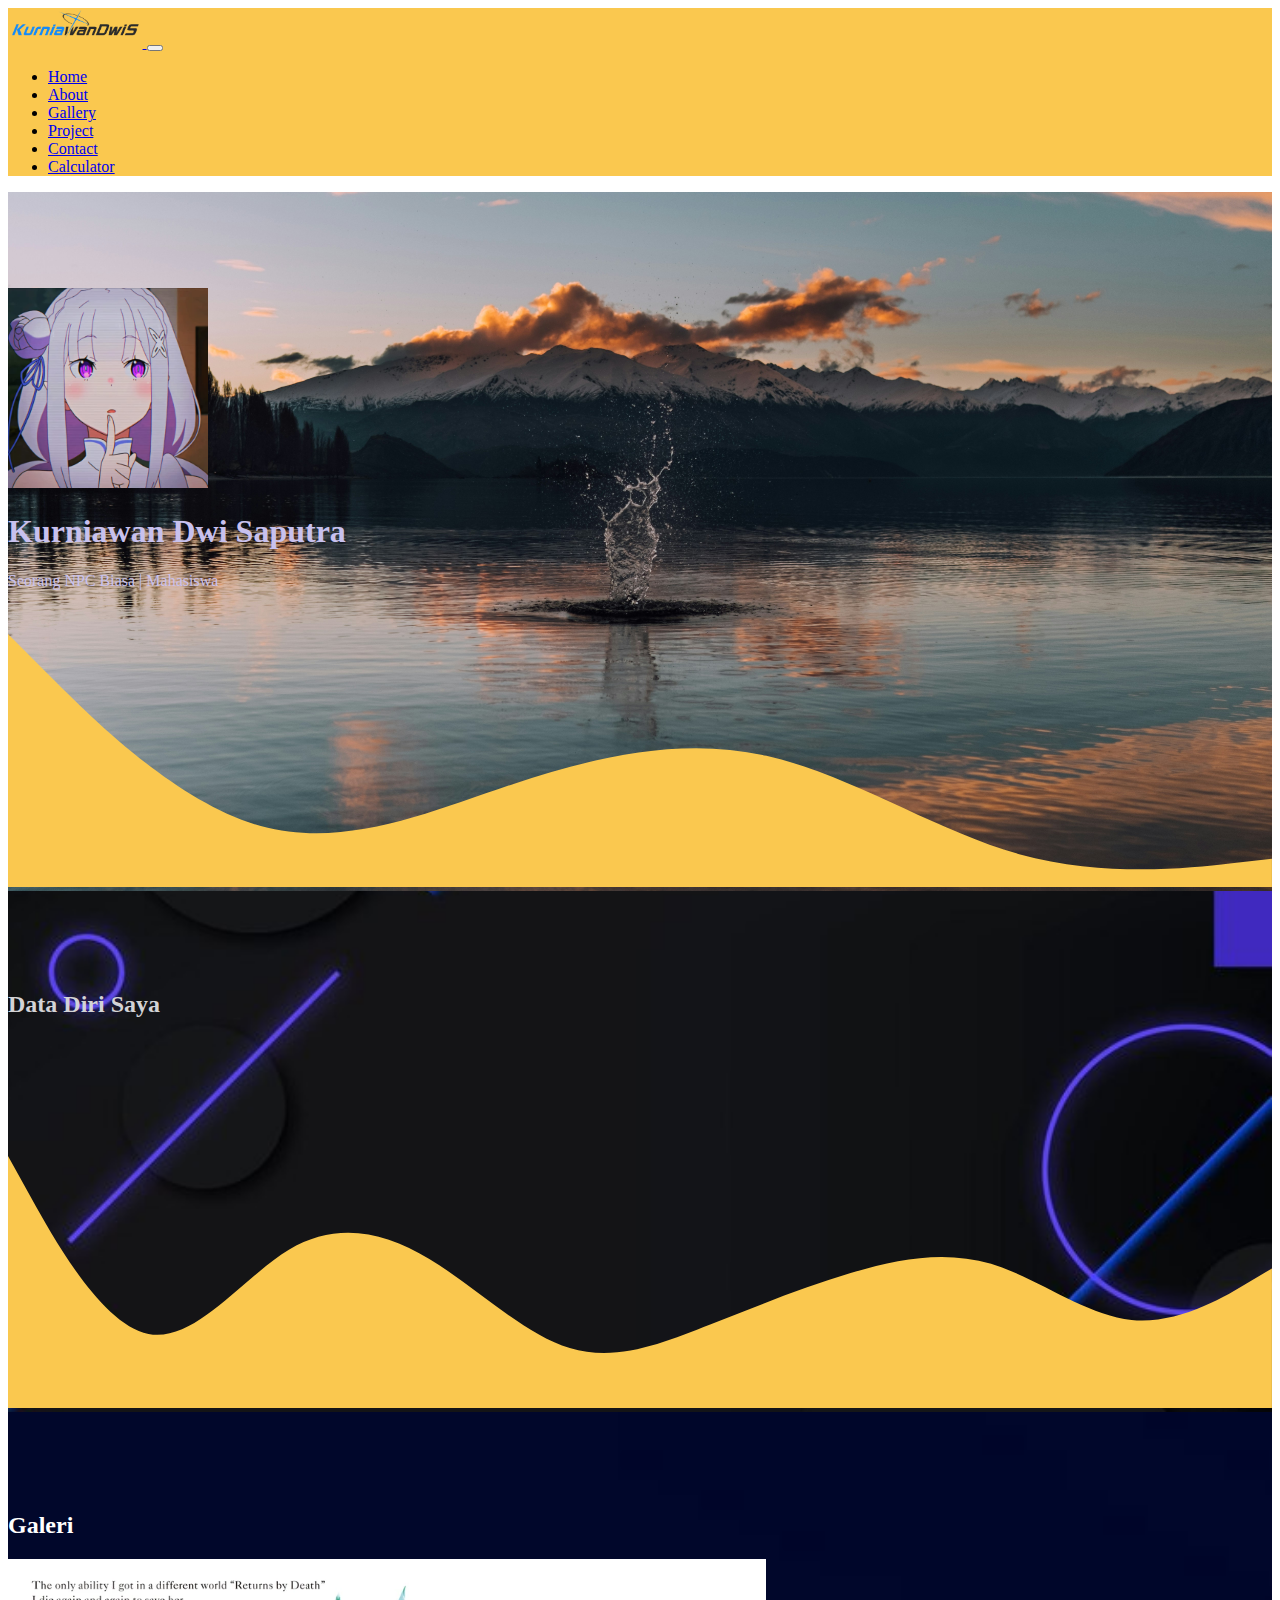
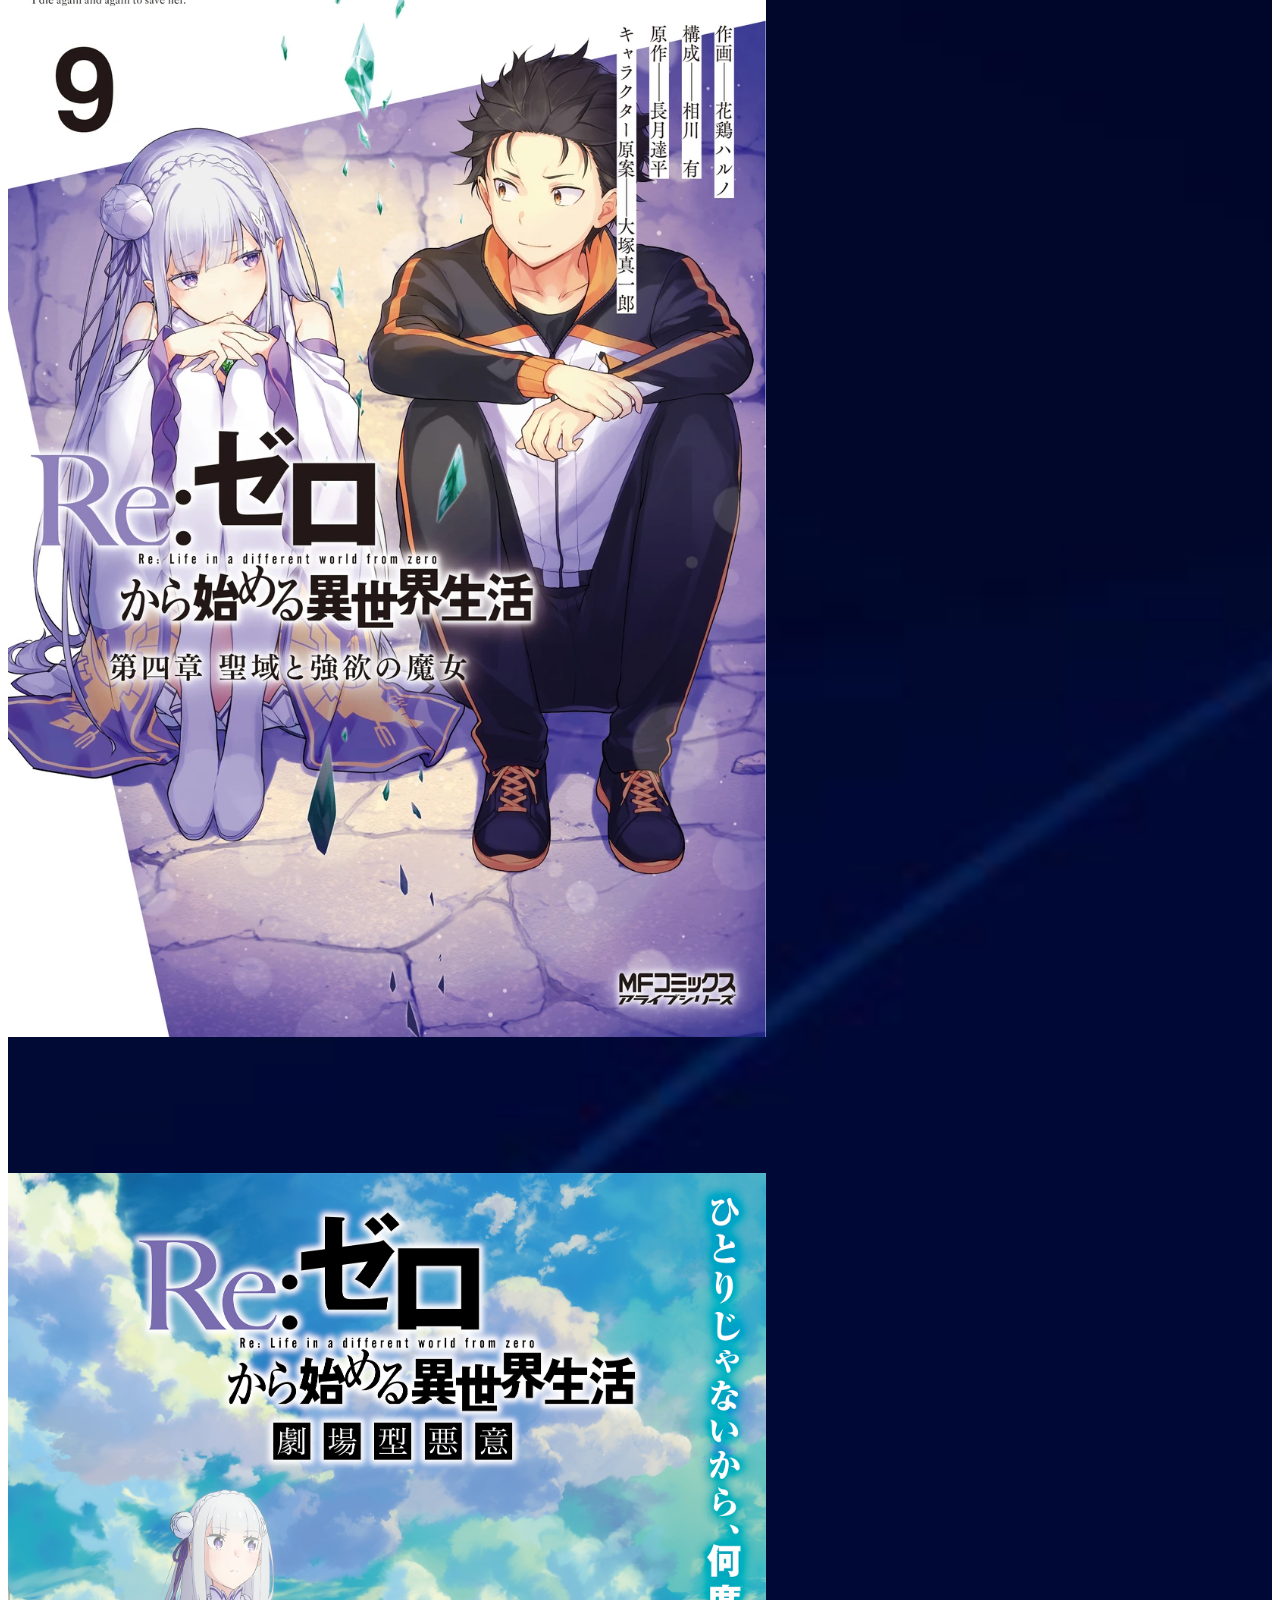
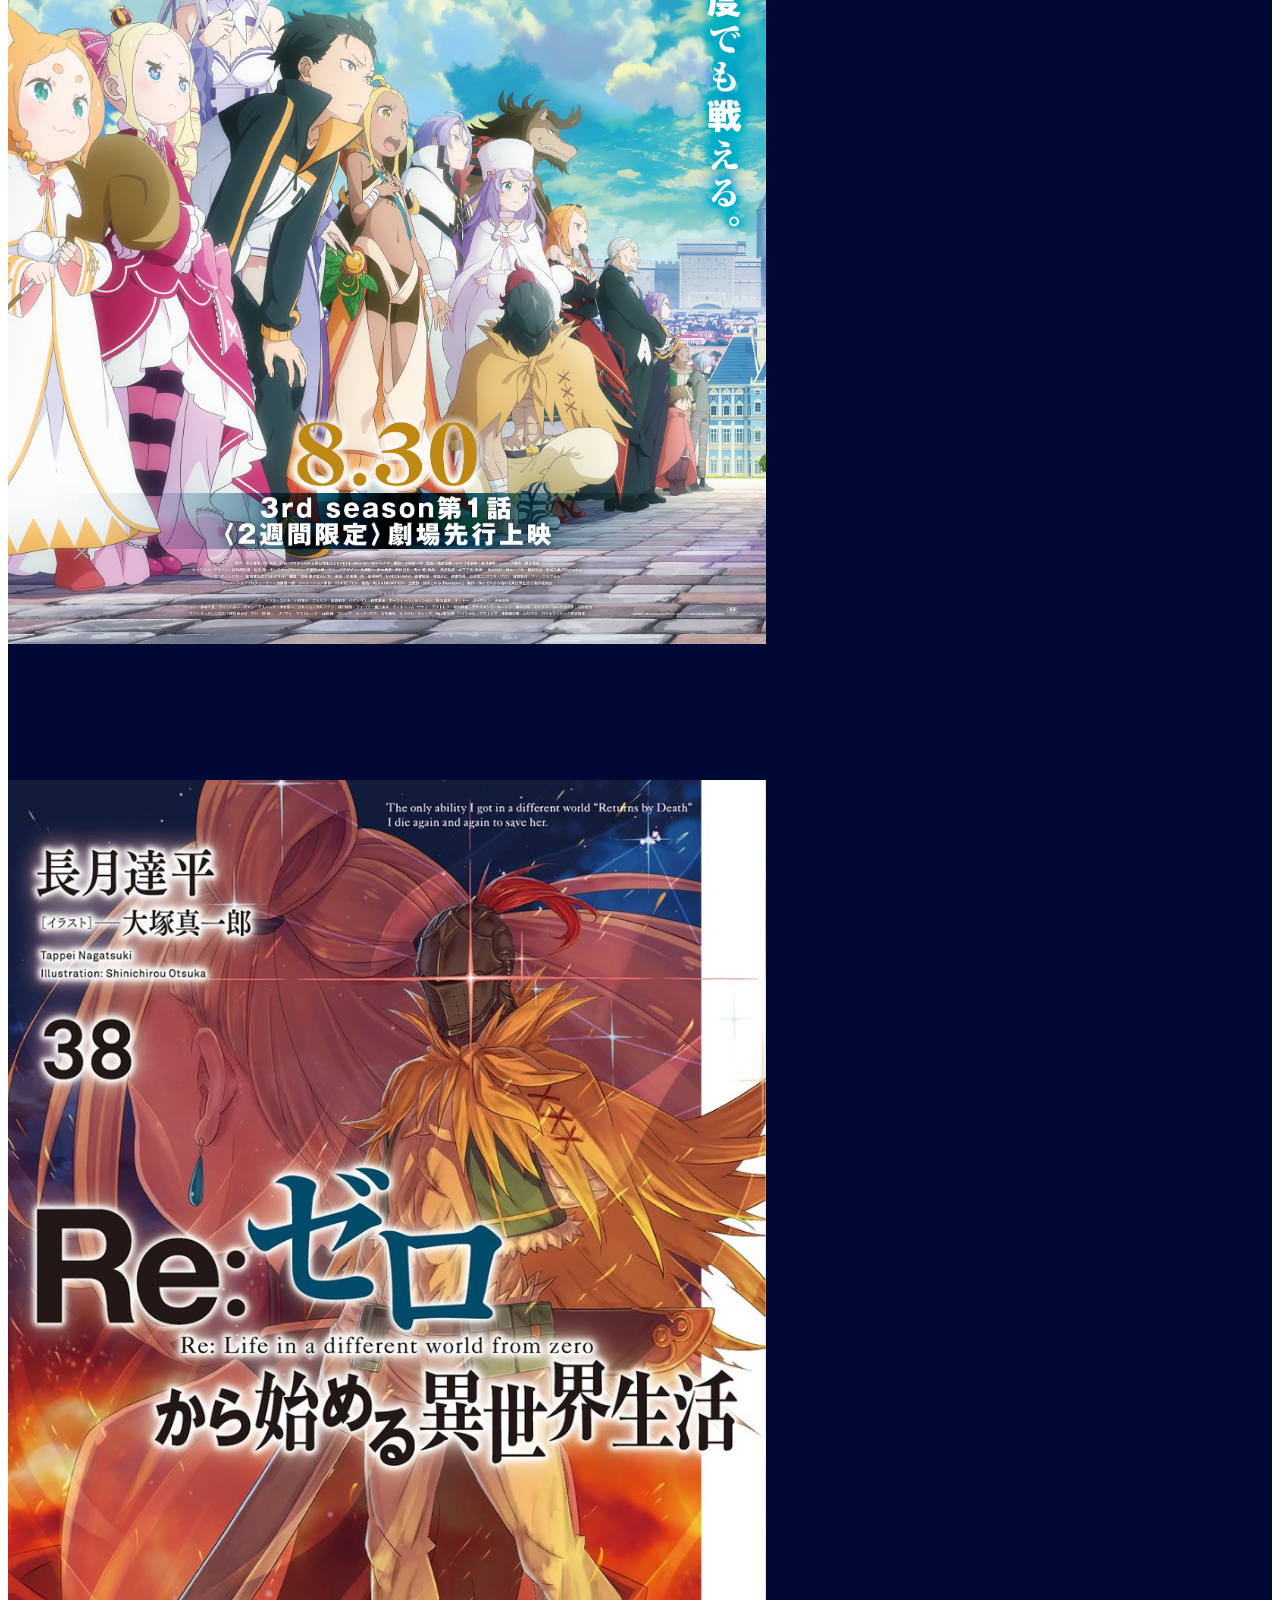
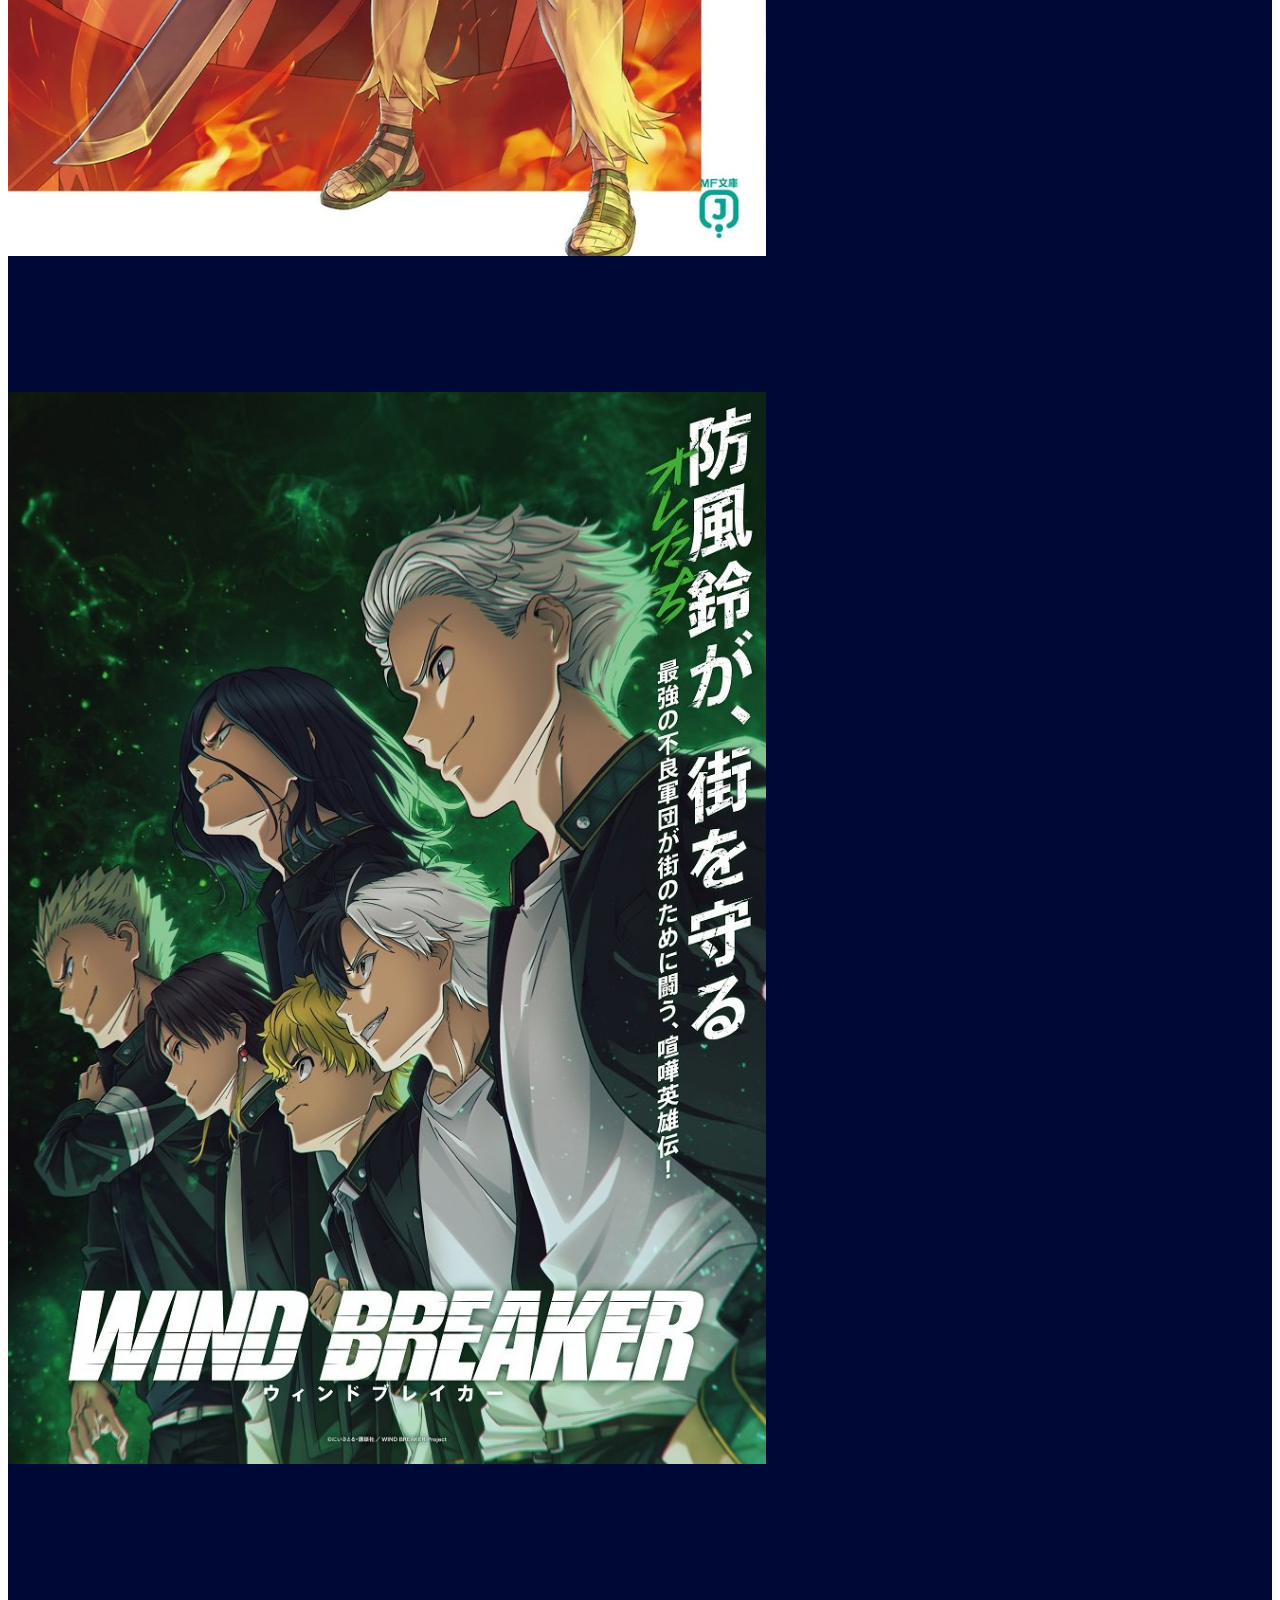
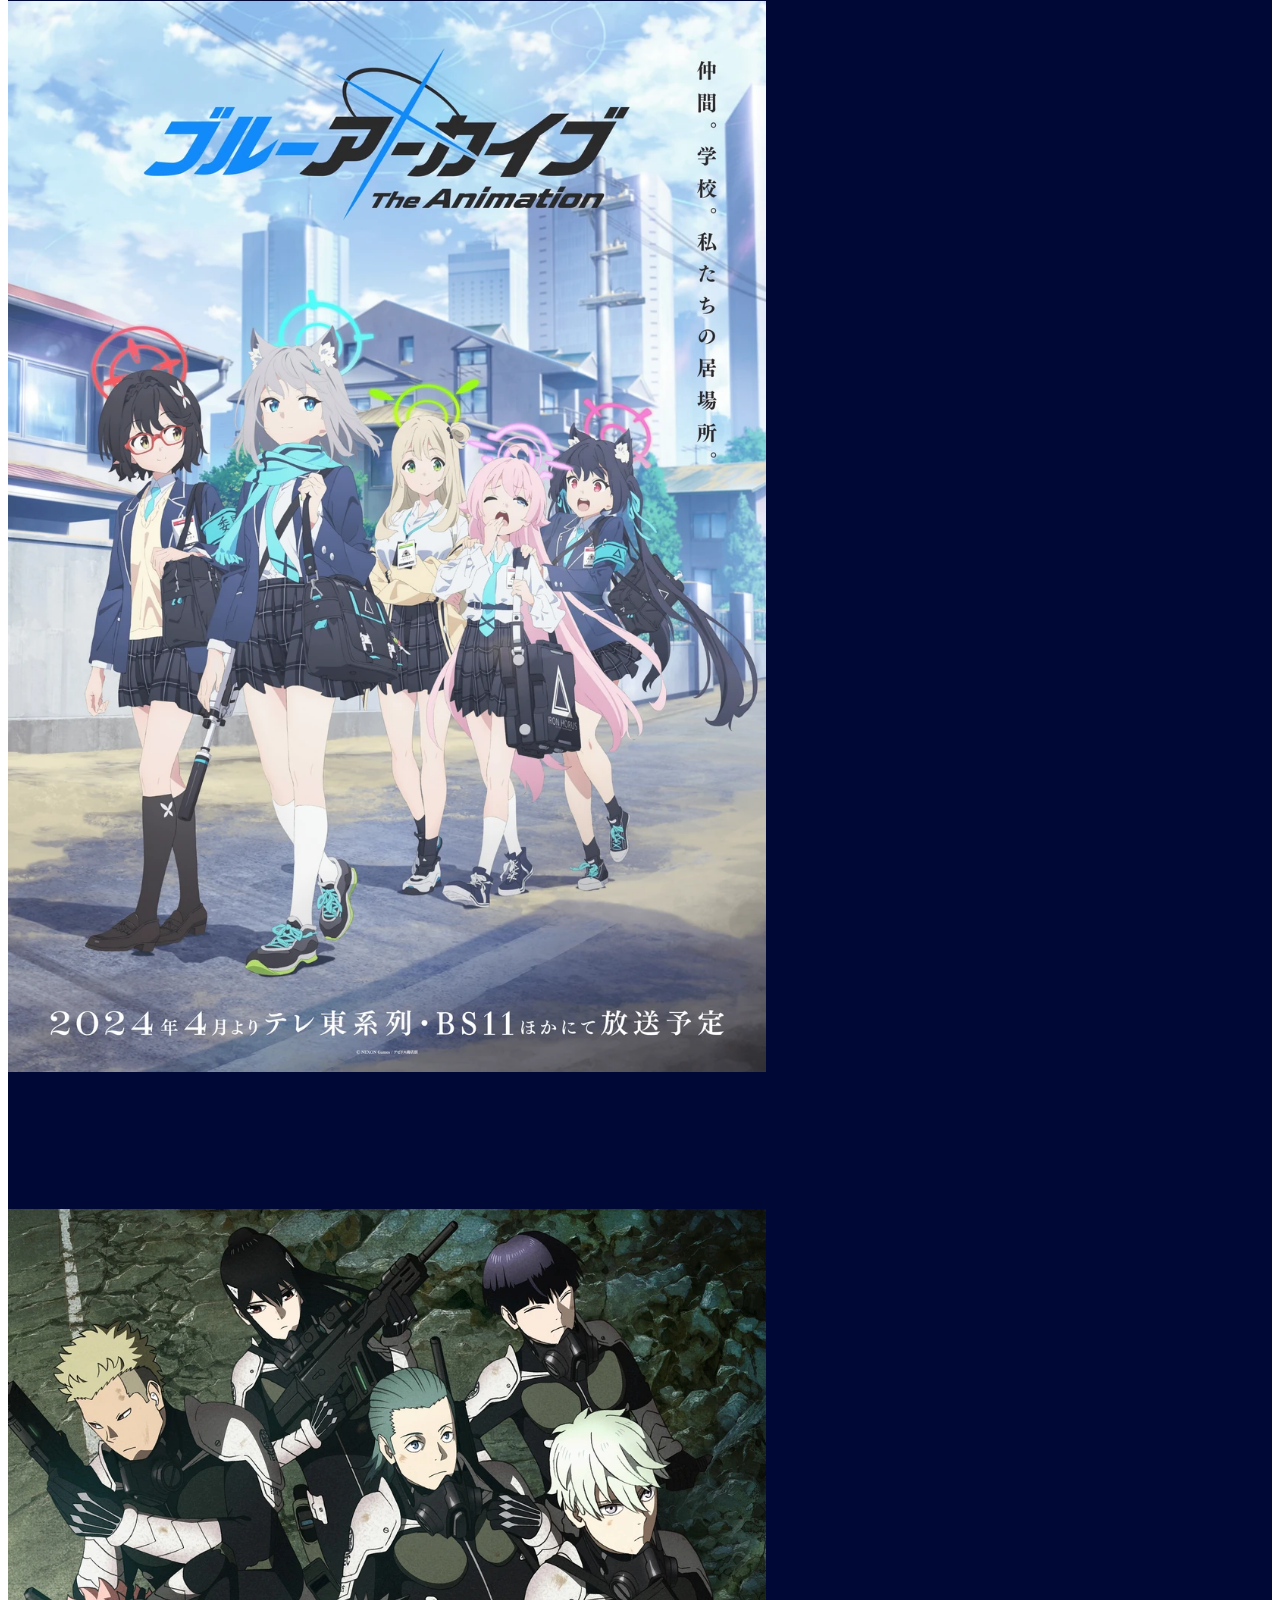
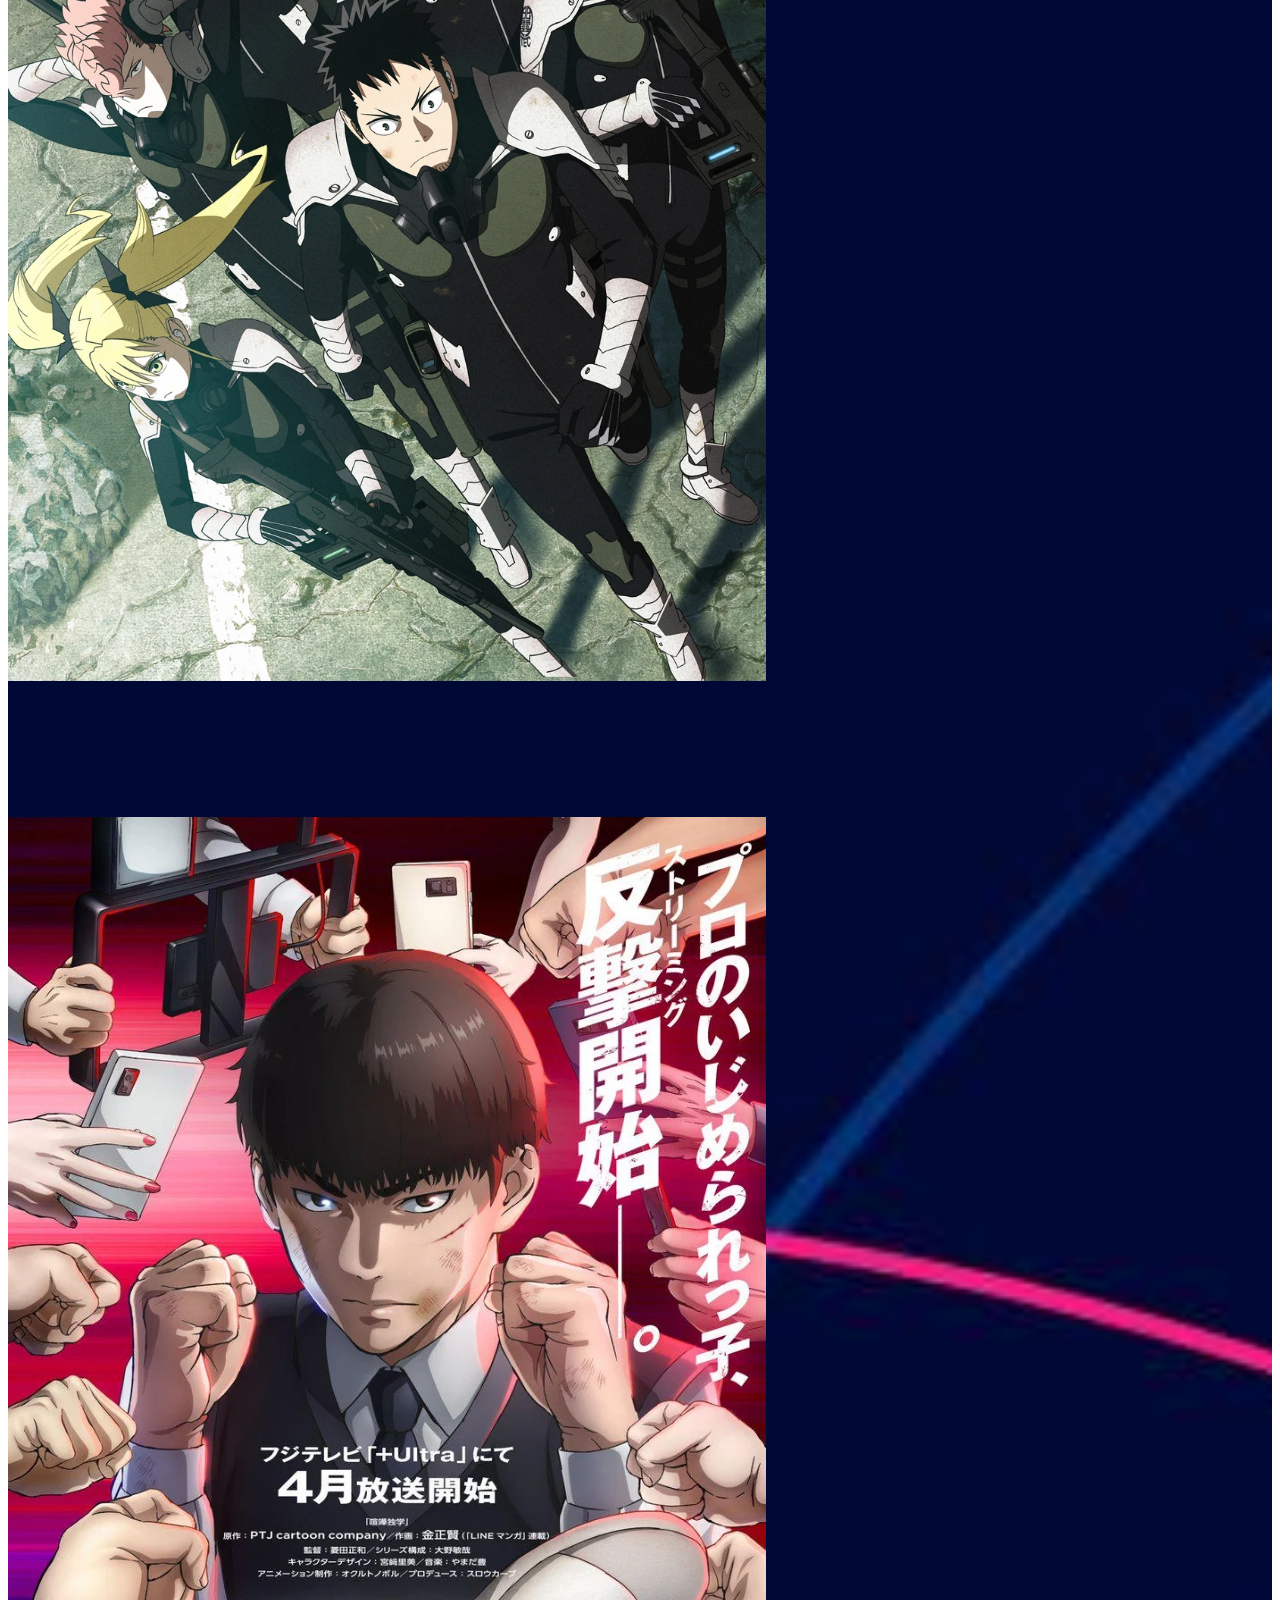
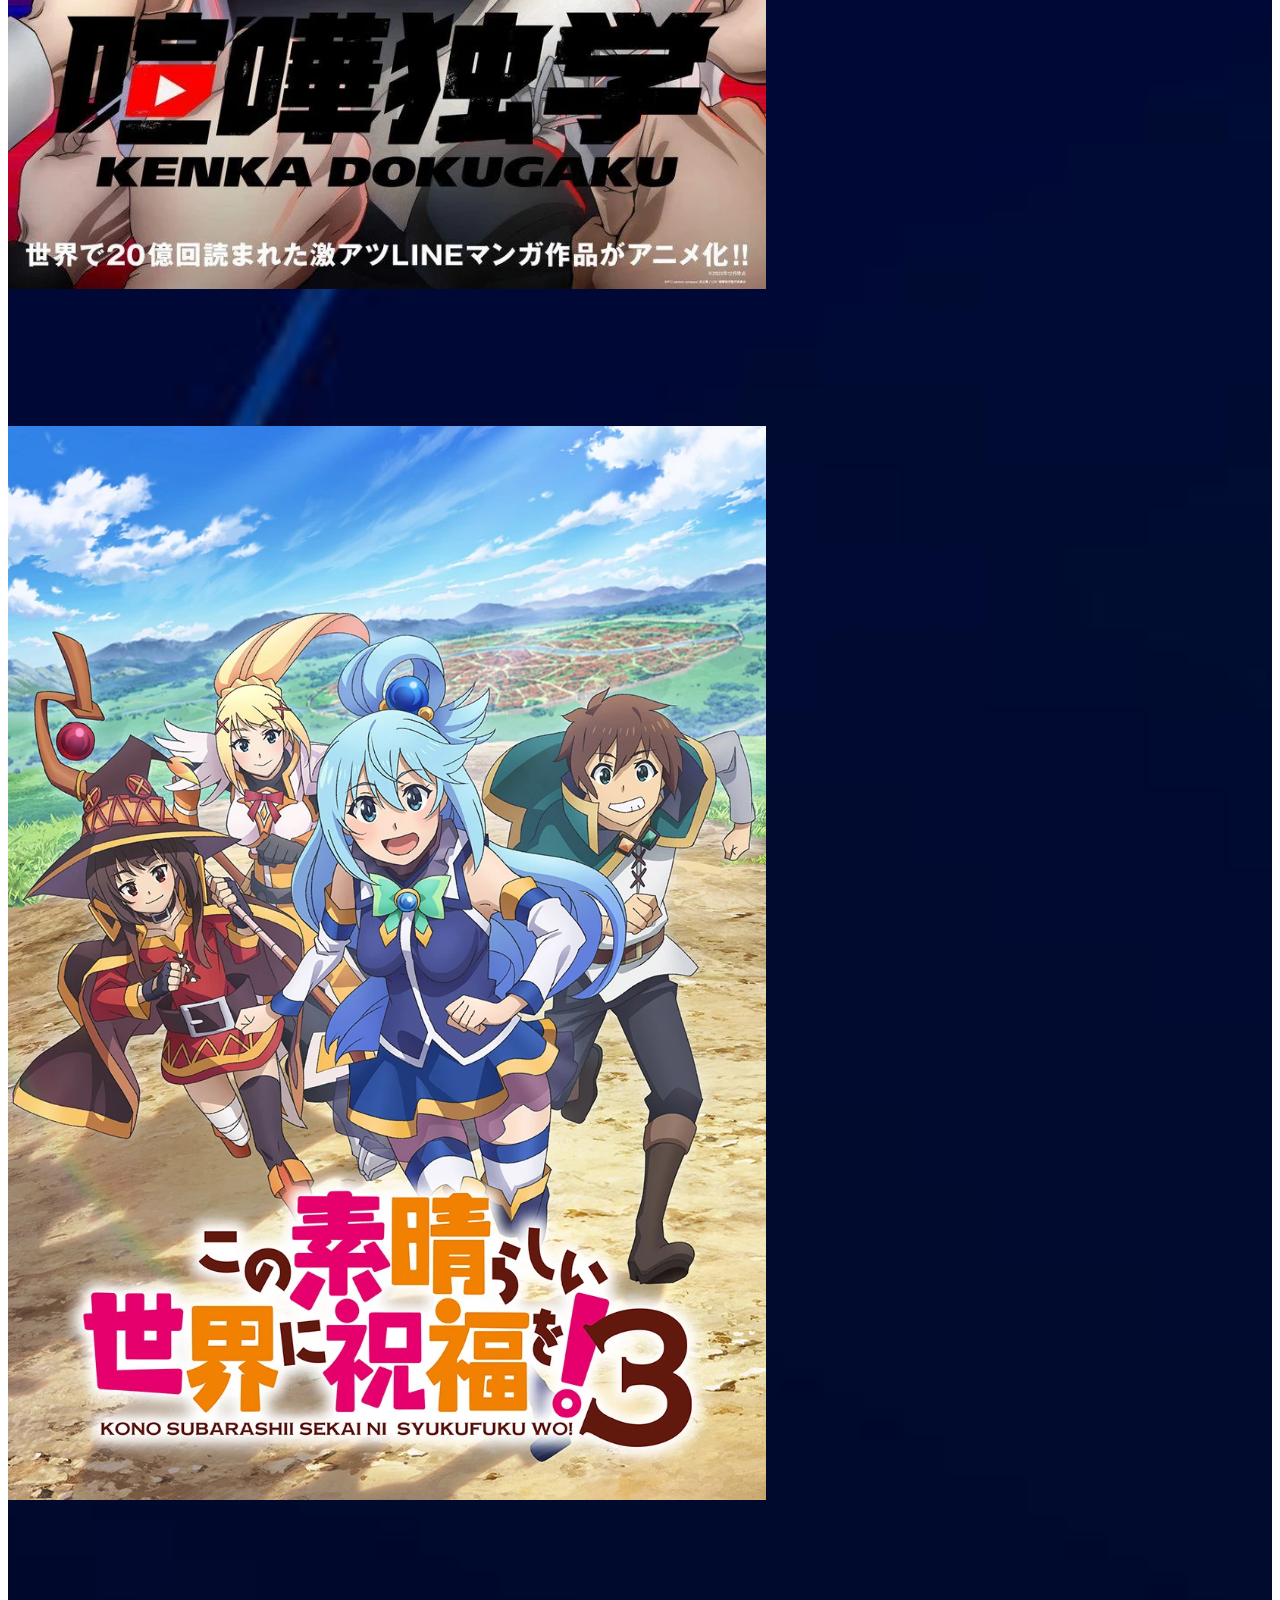
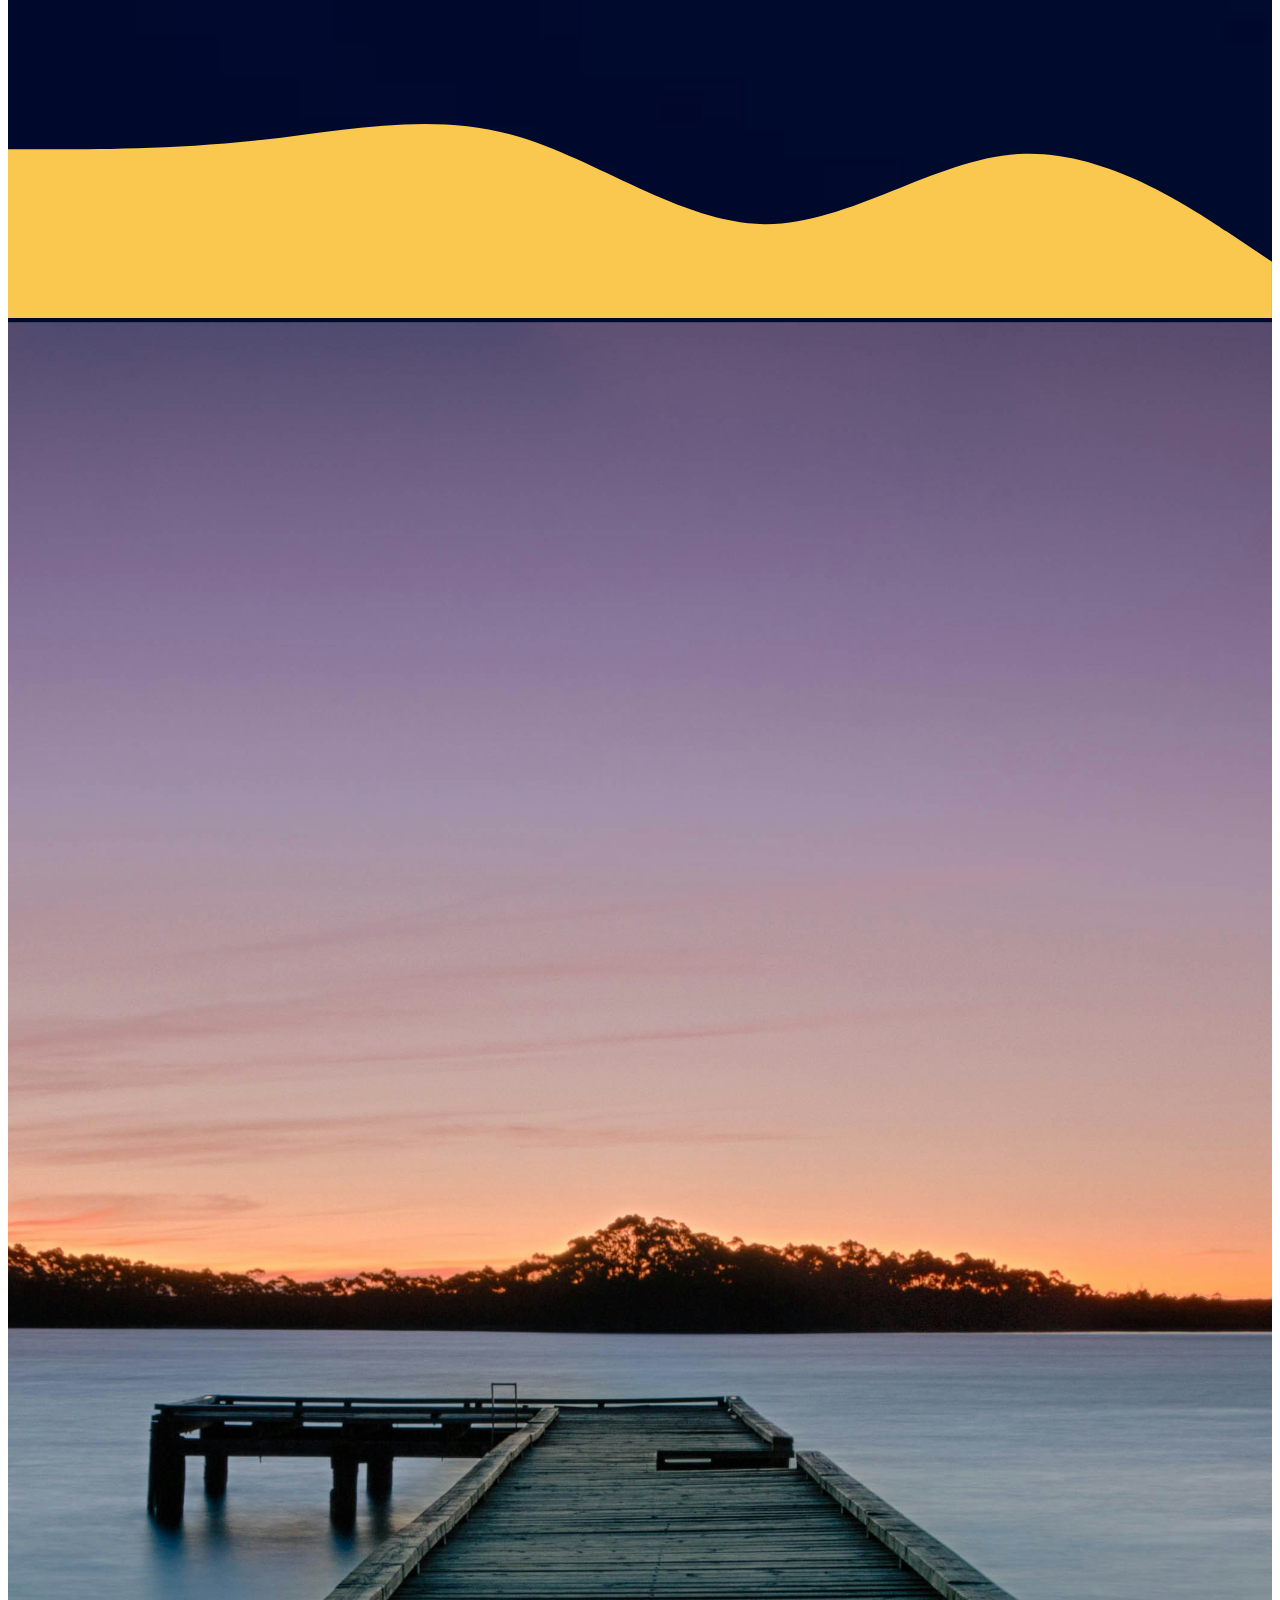
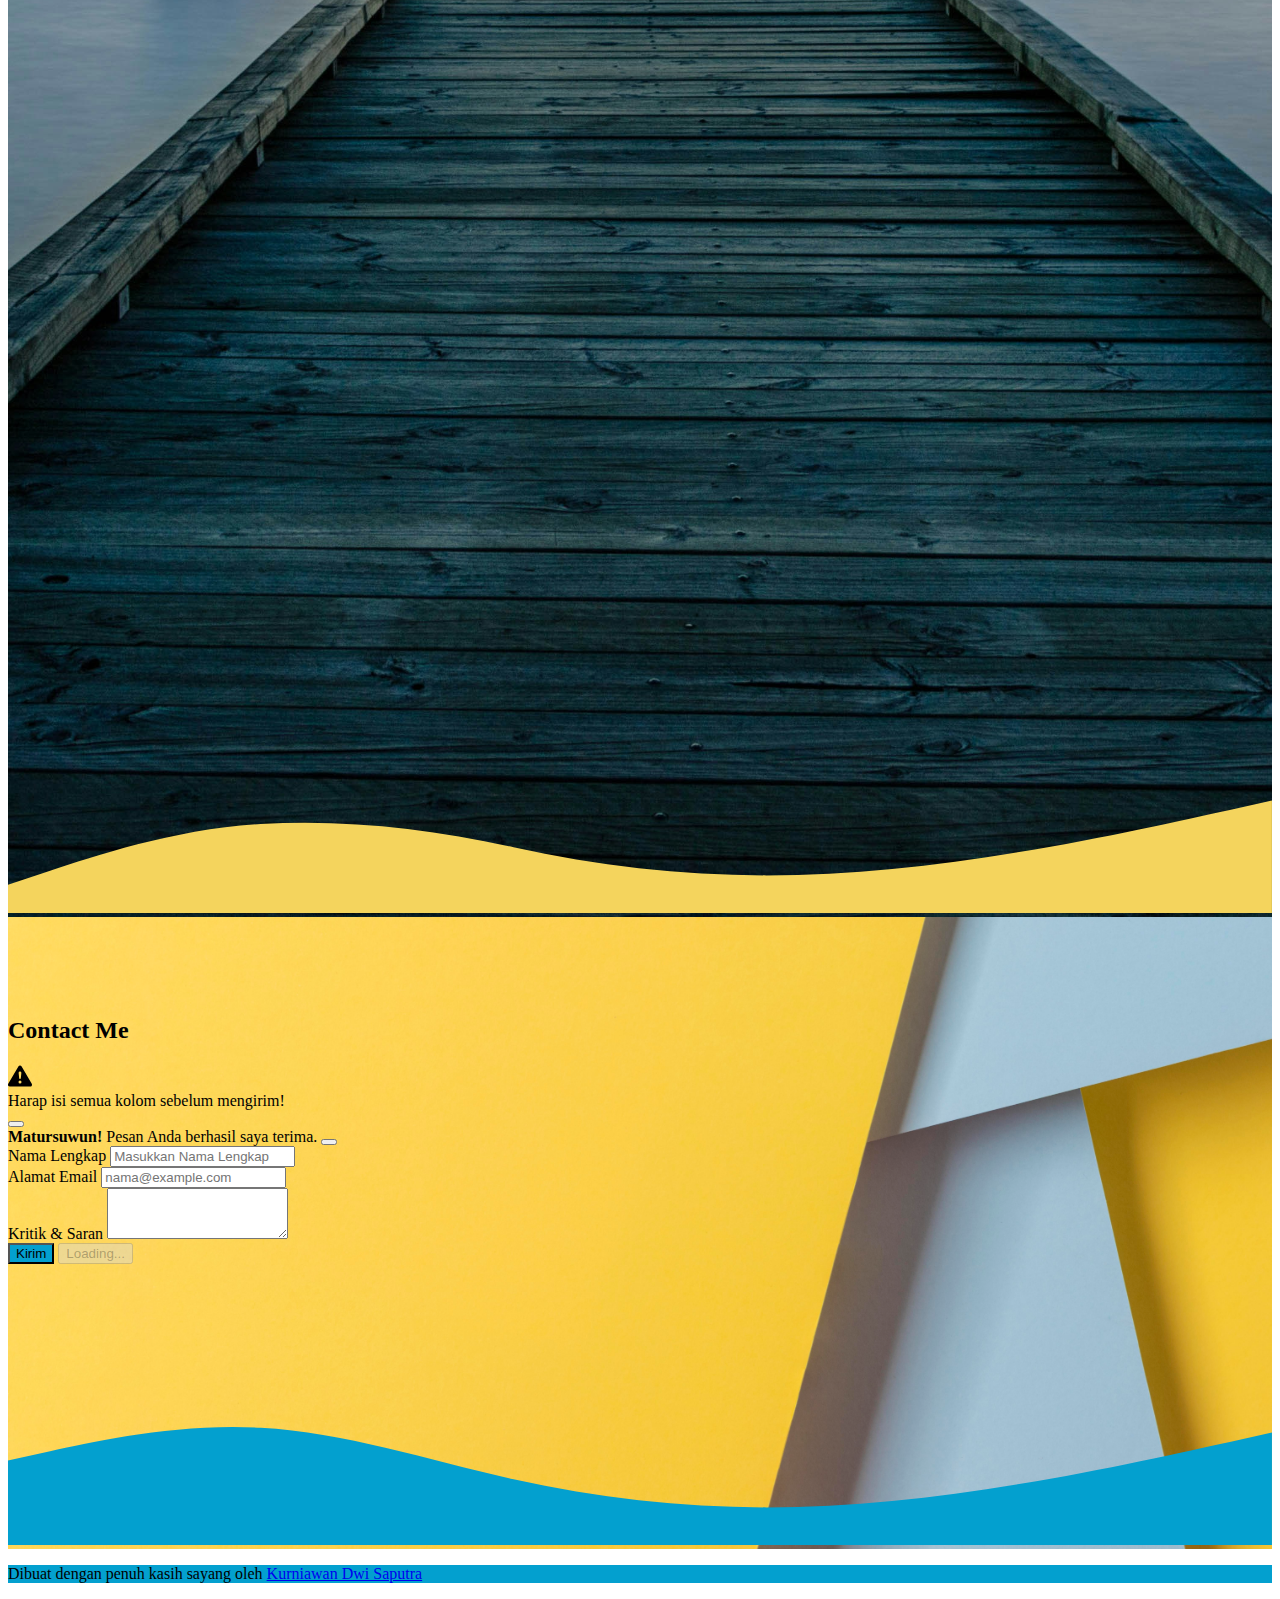
<file: index.html>
<!doctype html>
<html lang="en">

<head>
    <!-- Required meta tags -->
    <meta charset="utf-8">
    <meta name="viewport" content="width=device-width, initial-scale=1">

    <!-- Bootstrap CSS -->
    <link href="https://cdn.jsdelivr.net/npm/bootstrap@5.0.2/dist/css/bootstrap.min.css" rel="stylesheet" integrity="sha384-EVSTQN3/azprG1Anm3QDgpJLIm9Nao0Yz1ztcQTwFspd3yD65VohhpuuCOmLASjC" crossorigin="anonymous">
    
    <link rel="stylesheet" href="https://unpkg.com/aos@next/dist/aos.css" />
    <!-- MY CSS -->
    <link rel="stylesheet" href="style.css">

    <!-- Favicon -->
    <link rel="icon" type="image/png" href="img/logo.png">

    <title>Portfolio | KurniawanDwiS</title>
</head>
<body id="Home">
    <nav class="navbar navbar-expand-lg navbar-dark shadow-sm fixed-top" 
        style="background-color: #fac84f;">
    <div class="container-fluid">
        <!-- Ubah dari teks menjadi logo -->
        <a class="navbar-brand" href="#">
            <img class="logo" img src="img/logo2.png" alt="Logo" height="40px"> <!-- Sesuaikan height sesuai kebutuhan -->
        </a>
        <button class="navbar-toggler" type="button" data-bs-toggle="collapse" data-bs-target="#navbarNavDropdown" aria-controls="navbarNavDropdown" aria-expanded="false" aria-label="Toggle navigation">
            <span class="navbar-toggler-icon"></span>
        </button>
        <div class="collapse navbar-collapse" id="navbarNavDropdown" >
            <ul class="navbar-nav ms-auto">
                <li class="nav-item">
                    <a class="nav-link active" aria-current="page" href="#Home">Home</a>
                </li>
                <li class="nav-item">
                    <a class="nav-link" href="#about">About</a>
                </li>
                <li class="nav-item">
                    <a class="nav-link" href="#gallery">Gallery</a>
                </li>
                <li class="nav-item">
                    <a class="nav-link" href="#project">Project</a>
                </li>
                <li class="nav-item">
                    <a class="nav-link" href="#contact">Contact</a>
                </li>
                <li class="nav-item">
                    <a class="nav-link" href="kalkulator.html" target="_blank">Calculator</a> <!-- Ubah 'url_kalkulator_anda' dengan URL sebenarnya -->
                </li>
            </ul>
        </div>
    </div>
</nav>

    <section class="jumbotron text-center" style="background-image: url('img/project/tim-marshall-bvuwsIUCksA-unsplash.jpg'); background-size: cover; background-position: center;">
        <img src="img/gambar.jpg" alt="Poto Profil" width="200" class="rounded-circle img-thumbnail img-preview" data-aos="flip-left">
        <h1 class="display-4" style="color: rgb(200, 193, 238);">Kurniawan Dwi Saputra</h1>
        <p class="lead" style="color: rgb(200, 193, 238);">Seorang NPC Biasa | Mahasiswa</p>
        <svg xmlns="http://www.w3.org/2000/svg" viewBox="0 0 1440 320"><path fill="#fac84f" fill-opacity="1" d="M0,32L48,80C96,128,192,224,288,250.7C384,277,480,235,576,202.7C672,171,768,149,864,170.7C960,192,1056,256,1152,282.7C1248,309,1344,299,1392,293.3L1440,288L1440,320L1392,320C1344,320,1248,320,1152,320C1056,320,960,320,864,320C768,320,672,320,576,320C480,320,384,320,288,320C192,320,96,320,48,320L0,320Z"></path></svg>
    </section>
    
    <section id="about" style="background-image: url(img/project/thumbnail.jpg); background-size: cover; background-position: center;">
        <div class="container">
            <div class="row text-center mb-3" style="color: rgb(211, 211, 214);">
                <div class="col">
                    <h2>Data Diri Saya</h2>
                </div>
            </div>
            <div class="container">
                <div class="row justify-content-center fs-5 text-center" style="color: rgb(200, 193, 238);">
                    <div class="col-md-4" data-aos="fade-left" data-aos-duration="1000">
                        Saya adalah seorang mahasiswa semester 4 yang masih pemula dalam pengembangan web di bidang frontend dan backend. Dalam pengembangan frontend, saya lumayan paham sedikit menggunakan HTML, CSS, dan JavaScript untuk membuat antarmuka pengguna yang responsif dan menarik.</div>
                    <div class="col-md-4" data-aos="fade-right" data-aos-duration="1000" data-aos-delay="200">
                        Di sisi backend, saya juga lumayan paham dengan Python dan PHP, serta framework seperti Django, yang memungkinkan saya membangun aplikasi server-side yang efisien. 
                        <br>Kombinasi dari kedua keterampilan ini memungkinkan saya untuk mengembangkan aplikasi web penuh yang fungsional dan user-friendly, mulai dari desain antarmuka hingga pengelolaan basis data.</div>
                </div>
            </div>
        </div>
        <svg xmlns="http://www.w3.org/2000/svg" viewBox="0 0 1440 320"><path fill="#fac84f" fill-opacity="1" d="M0,32L26.7,80C53.3,128,107,224,160,234.7C213.3,245,267,171,320,138.7C373.3,107,427,117,480,149.3C533.3,181,587,235,640,250.7C693.3,267,747,245,800,224C853.3,203,907,181,960,165.3C1013.3,149,1067,139,1120,154.7C1173.3,171,1227,213,1280,218.7C1333.3,224,1387,192,1413,176L1440,160L1440,320L1413.3,320C1386.7,320,1333,320,1280,320C1226.7,320,1173,320,1120,320C1066.7,320,1013,320,960,320C906.7,320,853,320,800,320C746.7,320,693,320,640,320C586.7,320,533,320,480,320C426.7,320,373,320,320,320C266.7,320,213,320,160,320C106.7,320,53,320,27,320L0,320Z"></path></svg>
    </section>
    <section id="gallery" style="background-image: url('img/project/5172658.jpg'); background-size: cover; background-position: center center;">
        <div class="container">
            <div class="row text-center mb-3" style="color: white;">
                <div class="col">
                    <h2>Galeri</h2>
                </div>
            </div>
            <div class="row justify-content-center">
                <div class="col-md-12">
                    <div id="carouselGallery" class="carousel slide" data-bs-ride="carousel" data-bs-interval="2000">
                        <div class="carousel-inner">
                            <div class="carousel-item active">
                                <img src="img/gallery/gambar1.webp" class="d-block w-100" alt="gambar1">
                                <div class="carousel-caption d-none d-md-block">
                                    <h5>Manga</h5>
                                    <p>Re:Zero Daiyonshou: The Sanctuary and the Witch of Greed 9</p>
                                    <a href="https://rezero.fandom.com/wiki/Daiyonshou_Manga_Volume_9" class="btn btn-primary">Lihat Selengkapnya></a>
                                </div>
                            </div>
                            <div class="carousel-item">
                                <img src="img/gallery/gambar2.jpeg" class="d-block w-100" alt="gambar2">
                                <div class="carousel-caption d-none d-md-block">
                                    <h5>Anime</h5>
                                    <p>Re:ZERO -Starting Life in Another World- Season 3</p>
                                    <a href="https://myanimelist.net/anime/54857/Re_Zero_kara_Hajimeru_Isekai_Seikatsu_3rd_Season" class="btn btn-primary">Lihat Selengkapnya></a>
                                </div>
                            </div>
                            <div class="carousel-item">
                                <img src="img/gallery/gambar3.webp" class="d-block w-100" alt="gambar3">
                                <div class="carousel-caption d-none d-md-block">
                                    <h5>Light Novel</h5>
                                    <p>Re:Zero Light Novel Volume 38</p>
                                    <a href="https://x.com/Rezero_official" class="btn btn-primary">Lihat Selengkapnya></a>
                                </div>
                            </div>
                            <div class="carousel-item">
                                <img src="img/gallery/gambar4.jpeg" class="d-block w-100" alt="gambar4">
                                <div class="carousel-caption d-none d-md-block">
                                    <h5>Anime</h5>
                                    <p>Wind Breaker</p>
                                    <a href="https://x.com/winbre_sakura" class="btn btn-primary">Lihat Selengkapnya></a>
                                </div>
                            </div>
                            <div class="carousel-item">
                                <img src="img/gallery/gambar5.webp" class="d-block w-100" alt="gambar5">
                                <div class="carousel-caption d-none d-md-block">
                                    <h5>Anime</h5>
                                    <p>Blue Archive The Animation</p>
                                    <a href="https://myanimelist.net/anime/54309/Blue_Archive_the_Animation" class="btn btn-primary">Lihat Selengkapnya></a>
                                </div>
                            </div>
                            <div class="carousel-item">
                                <img src="img/gallery/gambar6.webp" class="d-block w-100" alt="gambar6">
                                <div class="carousel-caption d-none d-md-block">
                                    <h5>Anime</h5>
                                    <p>Kaijuu 8-gou (Kaiju No. 8)</p>
                                    <a href="https://myanimelist.net/anime/52588/Kaijuu_8-gou" class="btn btn-primary">Lihat Selengkapnya></a>
                                </div>
                            </div>
                            <div class="carousel-item">
                                <img src="img/gallery/gambar7.webp" class="d-block w-100" alt="gambar7">
                                <div class="carousel-caption d-none d-md-block">
                                    <h5>Anime</h5>
                                    <p>Kenka Doukugaku</p>
                                    <a href="https://myanimelist.net/anime/58080/Kenka_Dokugaku" class="btn btn-primary">Lihat Selengkapnya></a>
                                </div>
                            </div>
                            <div class="carousel-item">
                                <img src="img/gallery/gambar8.webp" class="d-block w-100" alt="gambar8">
                                <div class="carousel-caption d-none d-md-block">
                                    <h5>Anime</h5>
                                    <p>KonoSuba: God's Blessing on this Wonderful World!</p>
                                    <a href="https://myanimelist.net/anime/49458/Kono_Subarashii_Sekai_ni_Shukufuku_wo_3" class="btn btn-primary">Lihat Selengkapnya></a>
                                </div>
                            </div>
                        </div>
                        <button class="carousel-control-prev" type="button" data-bs-target="#carouselGallery" data-bs-slide="prev">
                            <span class="carousel-control-prev-icon" aria-hidden="true"></span>
                            <span class="visually-hidden">Previous</span>
                        </button>
                        <button class="carousel-control-next" type="button" data-bs-target="#carouselGallery" data-bs-slide="next">
                            <span class="carousel-control-next-icon" aria-hidden="true"></span>
                            <span class="visually-hidden">Next</span>
                        </button>
                    </div>
                </div>
            </div>
        
        </div>
        <svg xmlns="http://www.w3.org/2000/svg" viewBox="0 0 1440 320"><path fill="#fac84f" fill-opacity="1" d="M0,128L48,128C96,128,192,128,288,117.3C384,107,480,85,576,112C672,139,768,213,864,213.3C960,213,1056,139,1152,133.3C1248,128,1344,192,1392,224L1440,256L1440,320L1392,320C1344,320,1248,320,1152,320C1056,320,960,320,864,320C768,320,672,320,576,320C480,320,384,320,288,320C192,320,96,320,48,320L0,320Z"></path></svg>
    </section>

    <section id="project" style="background-image: url('img/project/paul-carmona-ces8_Bo7bhQ-unsplash.jpg'); background-size: cover; background-position: center;">
        <div class="container" data-aos="fade-left">
            <div class="row text-center mb-3">
                <div class="col" style="color: white;">
                    <h2>My Project</h2>
                </div>
            </div>
            <div class="row justify-content-center">
                <!-- Card 1 -->
                <div class="col-md-4 mb-3">
                    <div class="card" data-aos="flip-left" data-aos-duration="500">
                        <img src="img/project/gambar1.jpg" class="card-img-top" alt="project1" style="height: 240px; width: 100%; object-fit: cover;">
                        <div class="card-body">
                            <p class="card-text">Some quick example text to build on the card title and make up the bulk of the card's content.</p>
                        </div>
                    </div>
                </div>
                <!-- Card 2 -->
                <div class="col-md-4 mb-3">
                    <div class="card" data-aos="flip-right" data-aos-duration="500" data-aos-delay="50">
                        <img src="img/project/gambar2.jpg" class="card-img-top" alt="project2" style="height: 240px; width: 100%; object-fit: cover;">
                        <div class="card-body">
                            <p class="card-text">Some quick example text to build on the card title and make up the bulk of the card's content.</p>
                        </div>
                    </div>
                </div>
                <!-- Card 3 -->
                <div class="col-md-4 mb-3">
                    <div class="card" data-aos="flip-up" data-aos-duration="500" data-aos-delay="100">
                        <img src="img/project/gambar3.jpg" class="card-img-top" alt="project3" style="height: 240px; width: 100%; object-fit: cover;">
                        <div class="card-body">
                            <p class="card-text">Some quick example text to build on the card title and make up the bulk of the card's content.</p>
                        </div>
                    </div>
                </div>
                <!-- Card 4 -->
                <div class="col-md-4 mb-3">
                    <div class="card" data-aos="fade-up-left" data-aos-duration="500" data-aos-delay="150">
                        <img src="img/project/gambar4.jpg" class="card-img-top" alt="project4" style="height: 240px; width: 100%; object-fit: cover;">
                        <div class="card-body">
                            <p class="card-text">Some quick example text to build on the card title and make up the bulk of the card's content.</p>
                        </div>
                    </div>
                </div>
                <!-- Card 5 -->
                <div class="col-md-4 mb-3">
                    <div class="card" data-aos="fade-up" data-aos-duration="500" data-aos-delay="200">
                        <img src="img/project/gambar5.jpg" class="card-img-top" alt="project5" style="height: 240px; width: 100%; object-fit: cover;">
                        <div class="card-body">
                            <p class="card-text">Some quick example text to build on the card title and make up the bulk of the card's content.</p>
                        </div>
                    </div>
                </div>
                <!-- Card 6 -->
                <div class="col-md-4 mb-3">
                    <div class="card" data-aos="fade-up-right" data-aos-duration="500" data-aos-delay="250">
                        <img src="img/project/gambar6.avif" class="card-img-top" alt="project6" style="height: 240px; width: 100%; object-fit: cover;">
                        <div class="card-body">
                            <p class="card-text">Some quick example text to build on the card title and make up the bulk of the card's content.</p>
                        </div>
                    </div>
                </div>
            </div>
        </div>
        <svg xmlns="http://www.w3.org/2000/svg" viewBox="0 0 1440 320"><path fill="#f4d45d" fill-opacity="1" d="M0,288L48,272C96,256,192,224,288,218.7C384,213,480,224,576,245.3C672,267,768,277,864,277.3C960,277,1056,267,1152,250.7C1248,235,1344,213,1392,202.7L1440,192L1440,320L1392,320C1344,320,1248,320,1152,320C1056,320,960,320,864,320C768,320,672,320,576,320C480,320,384,320,288,320C192,320,96,320,48,320L0,320Z"></path></svg>
    </section>
    <section id="contact" style="background-image: url(img/project/copy-space-yellow-blue-cupboards.jpg); background-size: cover; background-position: center;">
        <div class="container">
            <div class="row text-center mb-3">
                <div class="col">
                    <h2>Contact Me</h2>
                </div>
            </div>
            <div class="row justify-content-center">
                <div class="col-md-6">
                    <!-- Alert untuk validasi form -->
                    <div class="alert alert-danger d-flex alert-dismissible fade show d-none" role="alert" id="alertFormKosong">
                        <svg xmlns="http://www.w3.org/2000/svg" width="24" height="24" fill="currentColor" class="bi bi-exclamation-triangle-fill flex-shrink-0 me-2" viewBox="0 0 16 16" role="img" aria-label="Warning:">
                            <path d="M8.982 1.566a1.13 1.13 0 0 0-1.96 0L.165 13.233c-.457.778.091 1.767.98 1.767h13.713c.889 0 1.438-.99.98-1.767L8.982 1.566zM8 5c.535 0 .954.462.9.995l-.35 3.507a.552.552 0 0 1-1.1 0L7.1 5.995A.905.905 0 0 1 8 5zm.002 6a1 1 0 1 1 0 2 1 1 0 0 1 0-2z"/>
                        </svg>
                        <div>
                        Harap isi semua kolom sebelum mengirim!
                        </div>
                        <button type="button" class="btn-close" data-bs-dismiss="alert" aria-label="Close"></button>
                    </div>
                    <div class="alert alert-success alert-dismissible fade show d-none my-alert" role="alert">
                        <strong>Matursuwun!</strong> Pesan Anda berhasil saya terima.
                        <button type="button" class="btn-close" data-bs-dismiss="alert" aria-label="Close"></button>
                    </div>
                    <form name="kds-contact-form">
                        <div class="mb-3">
                            <label for="name" class="form-label">Nama Lengkap</label>
                            <input type="text" class="form-control" id="name" aria-describedby="name" name="nama" placeholder="Masukkan Nama Lengkap">
                        </div>
                        <div class="mb-3">
                            <label for="email" class="form-label">Alamat Email</label>
                            <input type="email" class="form-control" id="email" aria-describedby="email" name="email" placeholder="nama@example.com">
                        </div>
                        <div class="mb-3">
                            <label for="pesan" class="form-label">Kritik & Saran</label>
                            <textarea class="form-control" id="pesan" rows="3" name="pesan"></textarea>
                        </div>
                        <button type="submit" class="btn btn-primary btn-kirim" style="background-color: #03a0cf !important;">Kirim</button>
                        <button class="btn btn-primary btn-loading d-none" type="button" disabled>
                            <span class="spinner-border spinner-border-sm" role="status" aria-hidden="true"></span>
                            Loading...
                        </button>
                    </form>
                </div>
            </div>
        </div>
        <svg xmlns="http://www.w3.org/2000/svg" viewBox="0 0 1440 320"><path fill="#03a0cf" fill-opacity="1" d="M0,224L48,213.3C96,203,192,181,288,186.7C384,192,480,224,576,245.3C672,267,768,277,864,277.3C960,277,1056,267,1152,250.7C1248,235,1344,213,1392,202.7L1440,192L1440,320L1392,320C1344,320,1248,320,1152,320C1056,320,960,320,864,320C768,320,672,320,576,320C480,320,384,320,288,320C192,320,96,320,48,320L0,320Z"></path></svg>
    </section>


    <footer class="bg-primary text-white p-3 text-center" style="background-color: #03a0cf !important;">
        <p>Dibuat dengan penuh kasih sayang oleh <a href="https://www.instagram.com/kurrkur04/" class="text-white fw-bold">Kurniawan Dwi Saputra</a></p>
    </footer>
    <script src="https://cdn.jsdelivr.net/npm/bootstrap@5.0.2/dist/js/bootstrap.bundle.min.js" integrity="sha384-MrcW6ZMFYlzcLA8Nl+NtUVF0sA7MsXsP1UyJoMp4YLEuNSfAP+JcXn/tWtIaxVXM" crossorigin="anonymous"></script>

    <script src="https://unpkg.com/aos@next/dist/aos.js"></script>
    <script>
        AOS.init({
            once: true
        });
    </script>

    <script>
        const scriptURL = 'https://script.google.com/macros/s/AKfycbznyouTbHn2pO73aBRZmBMd0d7o0A-dzkcgzsNVLgBrXVJKRqULAKDKm5zHng2t2_NI/exec'
        const form = document.forms['kds-contact-form']
        const btnKirim = document.querySelector('.btn-kirim')
        const btnLoading = document.querySelector('.btn-loading')
        const myAlert = document.querySelector('.my-alert')
        const alertFormKosong = document.getElementById('alertFormKosong'); // Dapatkan elemen alert baru
    
        form.addEventListener('submit', e => {
            e.preventDefault()
            // Periksa jika form kosong
            if (!form.nama.value || !form.email.value || !form.pesan.value) {
                alertFormKosong.classList.remove('d-none'); // Tampilkan alert
                return; // Hentikan fungsi jika form kosong
            } else {
                alertFormKosong.classList.add('d-none'); // Sembunyikan alert jika form diisi
            }
    
            // Tampilkan tombol loading, hilangkan tombol kirim
            btnLoading.classList.toggle('d-none')
            btnKirim.classList.toggle('d-none')
            alertFormKosong.classList.toggle('d-none')
    
            fetch(scriptURL, { method: 'POST', body: new FormData(form)})
            .then(response => {
                // Tampilkan tombol kirim, hilangkan tombol loading
                btnLoading.classList.toggle('d-none')
                btnKirim.classList.toggle('d-none')
                console.log('Success!', response)
                // Tampilkan alert
                myAlert.classList.toggle('d-none')
                alertFormKosong.classList.toggle('d-none')
                // Reset form
                form.reset()
            })
            .catch(error => console.error('Error!', error.message))
        })
    </script>
</body>
</html>
</file>
<file: style.css>
.jumbotron {
    padding-top: 6rem;
    background-color: #e2edff;
}

#project {
    background-color: #e2edff;
}

section {
    padding-top: 5rem;
}

#carouselGallery .carousel-item img {
    max-width: 60%; /* Atur lebar maksimal gambar */
    margin: auto; /* Pusatkan gambar */
}

.carousel-caption {
    background-color: rgba(0, 0, 0, 0.5);
    padding: 10px;
    border-radius: 10px;
    opacity: 0;
    transition: opacity 1.5s;
}
.carousel-item:hover .carousel-caption {
    opacity: 1;
}
.carousel-control-prev, .carousel-control-next {
    display: none;
}
.carousel:hover .carousel-control-prev,
.carousel:hover .carousel-control-next {
    display: block;
}
</file>
